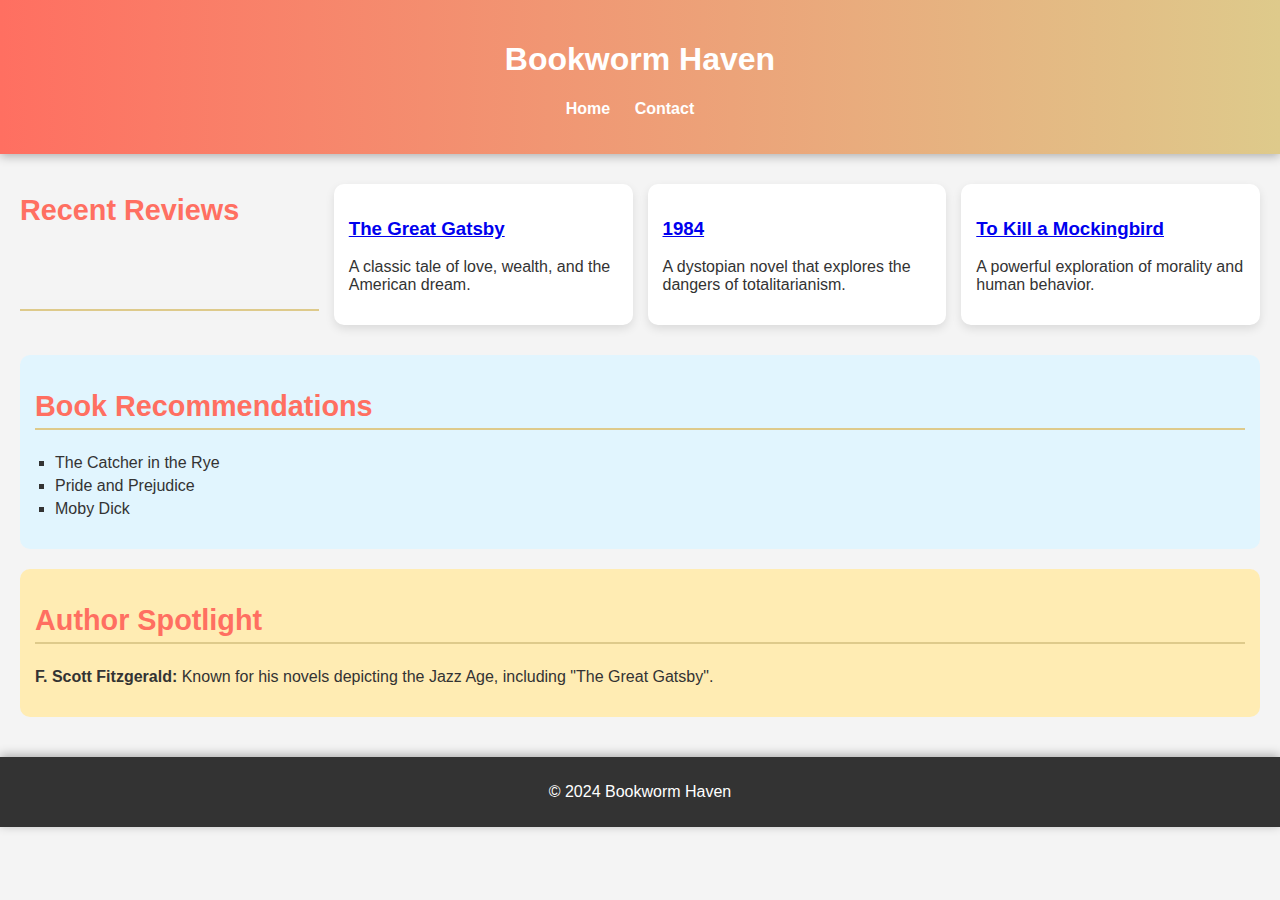
<file: index.html>
<!DOCTYPE html>
<html lang="en">
<head>
    <meta charset="UTF-8">
    <meta name="viewport" content="width=device-width, initial-scale=1.0">
    <title>Bookworm Haven - Home</title>
    <link rel="stylesheet" href="style.css">
</head>
<body>
    <header>
        <h1>Bookworm Haven</h1>
        <nav>
            <ul>
                <li><a href="index.html">Home</a></li>
                <li><a href="contact.html">Contact</a></li>
            </ul>
        </nav>
    </header>

    <main>
        <section class="recent-reviews">
            <h2>Recent Reviews</h2>
            <article class="review">
                <h3><a href="book.html?book=1">The Great Gatsby</a></h3>
                <p>A classic tale of love, wealth, and the American dream.</p>
            </article>
            <article class="review">
                <h3><a href="book.html?book=2">1984</a></h3>
                <p>A dystopian novel that explores the dangers of totalitarianism.</p>
            </article>
            <article class="review">
                <h3><a href="book.html?book=3">To Kill a Mockingbird</a></h3>
                <p>A powerful exploration of morality and human behavior.</p>
            </article>
        </section>

        <section class="recommendations">
            <h2>Book Recommendations</h2>
            <ul>
                <li>The Catcher in the Rye</li>
                <li>Pride and Prejudice</li>
                <li>Moby Dick</li>
            </ul>
        </section>

        <section class="author-spotlight">
            <h2>Author Spotlight</h2>
            <p><strong>F. Scott Fitzgerald:</strong> Known for his novels depicting the Jazz Age, including "The Great Gatsby".</p>
        </section>
    </main>

    <footer>
        <p>&copy; 2024 Bookworm Haven</p>
    </footer>
</body>
</html>
</file>
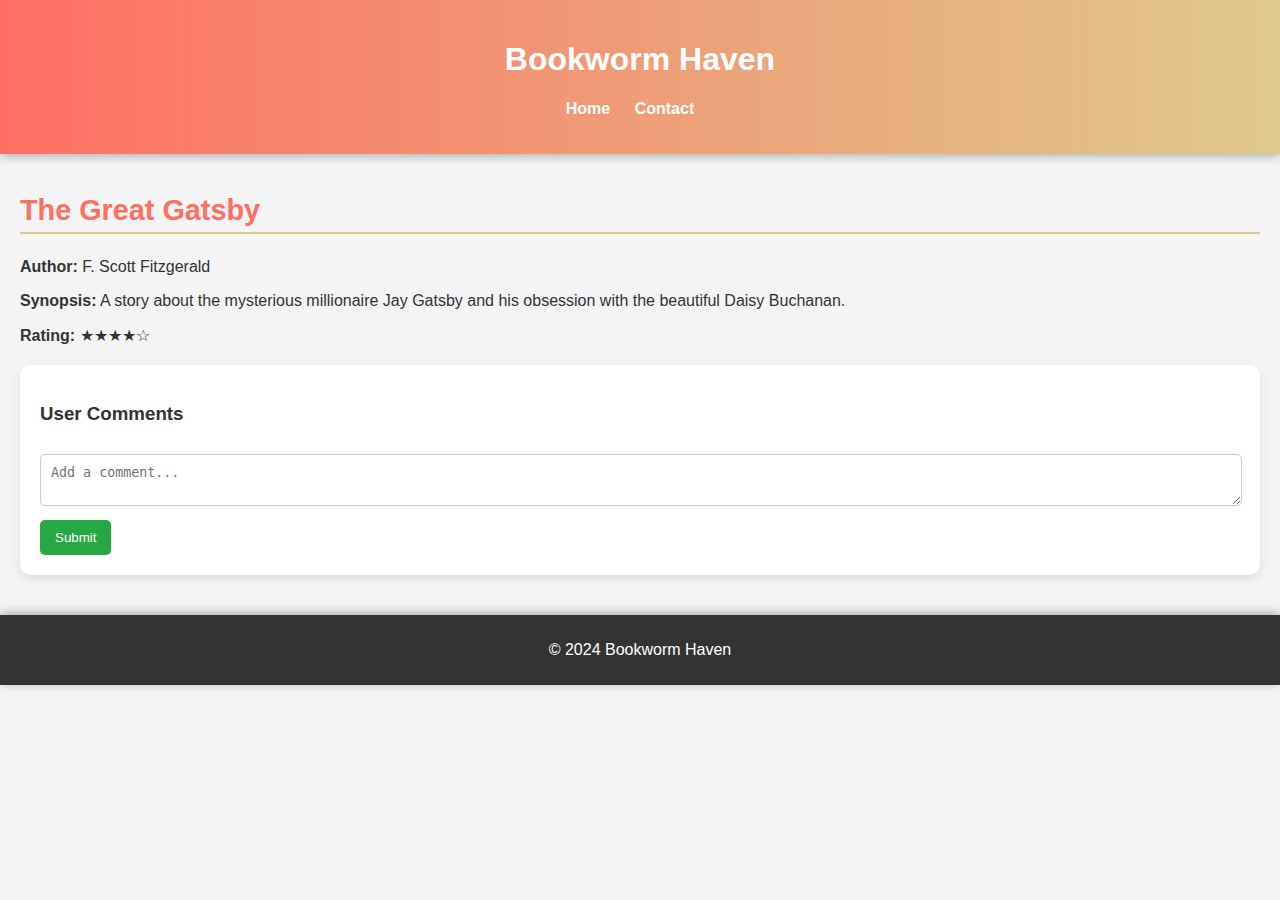
<file: book.html>
<!DOCTYPE html>
<html lang="en">
<head>
    <meta charset="UTF-8">
    <meta name="viewport" content="width=device-width, initial-scale=1.0">
    <title>Book Review - The Great Gatsby</title>
    <link rel="stylesheet" href="style.css">
</head>
<body>
    <header>
        <h1>Bookworm Haven</h1>
        <nav>
            <ul>
                <li><a href="index.html">Home</a></li>
                <li><a href="contact.html">Contact</a></li>
            </ul>
        </nav>
    </header>

    <main>
        <h2>The Great Gatsby</h2>
        <p><strong>Author:</strong> F. Scott Fitzgerald</p>
        <p><strong>Synopsis:</strong> A story about the mysterious millionaire Jay Gatsby and his obsession with the beautiful Daisy Buchanan.</p>
        <p><strong>Rating:</strong> ★★★★☆</p>
        
        <section class="comments">
            <h3>User Comments</h3>
            <div id="comment-section">
                <!-- Comments will be dynamically added here -->
            </div>
            <textarea id="comment-input" placeholder="Add a comment..."></textarea>
            <button id="submit-comment">Submit</button>
        </section>
    </main>

    <footer>
        <p>&copy; 2024 Bookworm Haven</p>
    </footer>

    <script src="script.js"></script>
</body>
</html>
</file>
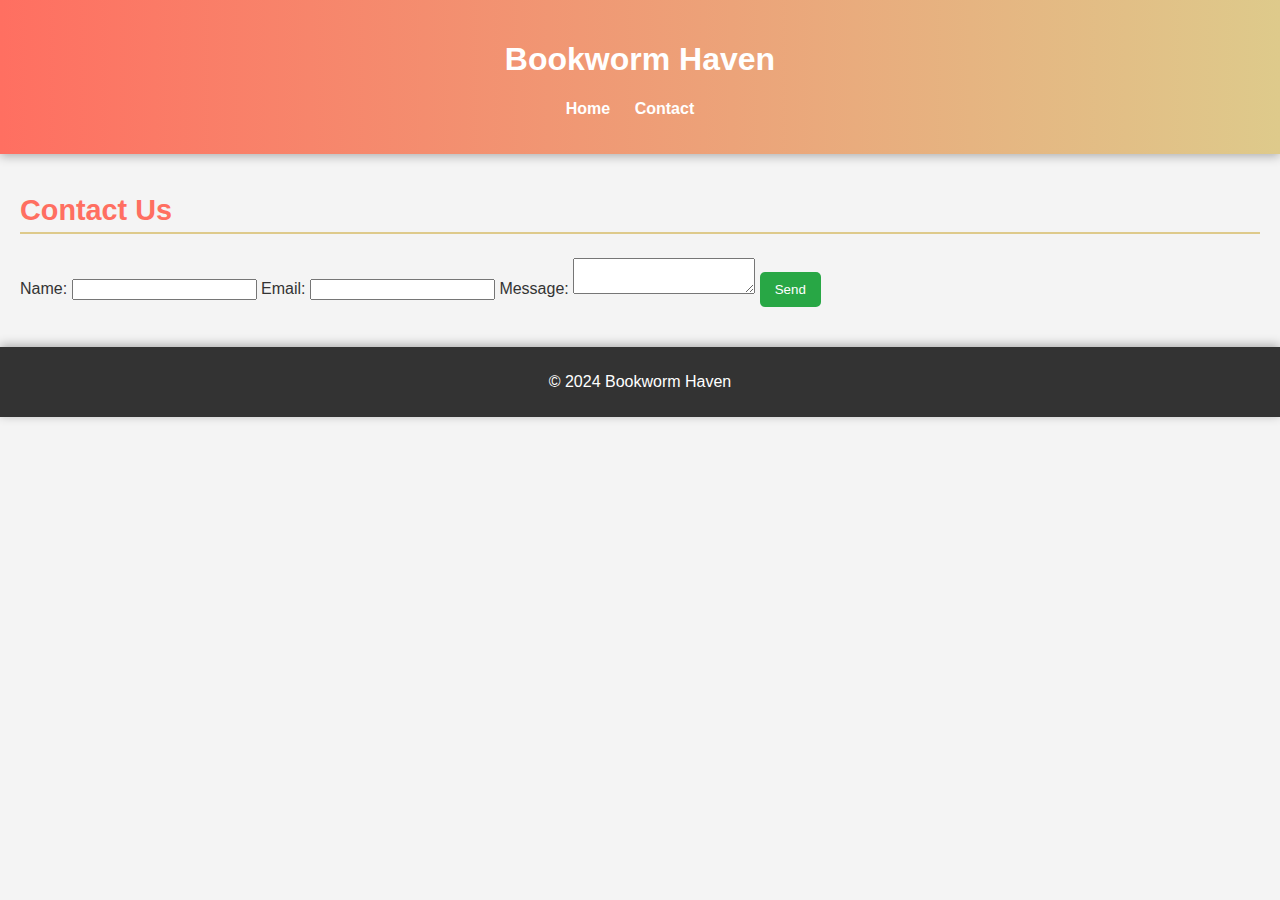
<file: contact.html>
<!DOCTYPE html>
<html lang="en">
<head>
    <meta charset="UTF-8">
    <meta name="viewport" content="width=device-width, initial-scale=1.0">
    <title>Contact Us - Bookworm Haven</title>
    <link rel="stylesheet" href="style.css">
</head>
<body>
    <header>
        <h1>Bookworm Haven</h1>
        <nav>
            <ul>
                <li><a href="index.html">Home</a></li>
                <li><a href="contact.html">Contact</a></li>
            </ul>
        </nav>
    </header>

    <main>
        <h2>Contact Us</h2>
        <form>
            <label for="name">Name:</label>
            <input type="text" id="name" required>
            <label for="email">Email:</label>
            <input type="email" id="email" required>
            <label for="message">Message:</label>
            <textarea id="message" required></textarea>
            <button type="submit">Send</button>
        </form>
    </main>

    <footer>
        <p>&copy; 2024 Bookworm Haven</p>
    </footer>
</body>
</html>
</file>
<file: style.css>
/* General Styles */
body {
    font-family: 'Arial', sans-serif;
    margin: 0;
    padding: 0;
    background-color: #f4f4f4;
    color: #333;
}

header {
    background: linear-gradient(to right, #ff6f61, #deca8b);
    color: #fff;
    padding: 20px 20px;
    text-align: center;
    box-shadow: 0 2px 10px rgba(0, 0, 0, 0.3);
}

nav ul {
    list-style: none;
    padding: 0;
}

nav ul li {
    display: inline;
    margin-right: 20px;
}

nav a {
    color: #fff;
    text-decoration: none;
    font-weight: bold;
    transition: color 0.3s;
}

nav a:hover {
    text-decoration: underline;
    color: #ffecb3;
}

main {
    padding: 20px;
}

h2 {
    color: #ff6f61;
    border-bottom: 2px solid #deca8b;
    padding-bottom: 5px;
    margin-top: 20px;
    font-size: 1.8em;
}

/* Recent Reviews Section */
.recent-reviews {
    display: grid;
    grid-template-columns: repeat(auto-fill, minmax(250px, 1fr));
    gap: 15px;
}

.review {
    background: #fff;
    margin: 10px 0;
    padding: 15px;
    border-radius: 10px;
    box-shadow: 0 4px 10px rgba(0, 0, 0, 0.1);
    transition: transform 0.2s, box-shadow 0.2s;
}

.review:hover {
    transform: scale(1.02);
    box-shadow: 0 8px 15px rgba(0, 0, 0, 0.2);
}

/* Recommendations Section */
.recommendations {
    background: #e1f5fe;
    padding: 15px;
    border-radius: 10px;
    margin-top: 20px;
}

.recommendations ul {
    list-style-type: square;
    padding-left: 20px;
}

.recommendations li {
    margin: 5px 0;
}

/* Author Spotlight Section */
.author-spotlight {
    background: #ffecb3;
    padding: 15px;
    border-radius: 10px;
    margin-top: 20px;
}

/* Comments Section */
.comments {
    margin-top: 20px;
    background: #fff;
    border-radius: 10px;
    padding: 20px;
    box-shadow: 0 4px 10px rgba(0, 0, 0, 0.1);
}

#comment-input {
    width: calc(100% - 20px);
    margin-top: 10px;
    border: 1px solid #ccc;
    border-radius: 5px;
    padding: 10px;
    transition: border 0.3s;
}

#comment-input:focus {
    border-color: #ff6f61;
}

button {
    margin-top: 10px;
    padding: 10px 15px;
    background-color: #28a745;
    color: white;
    border: none;
    border-radius: 5px;
    cursor: pointer;
    transition: background-color 0.3s, transform 0.3s;
}

button:hover {
    background-color: #218838;
    transform: scale(1.05);
}

/* Footer */
footer {
    text-align: center;
    padding: 10px 0;
    background: #333;
    color: #fff;
    position: relative;
    bottom: 0;
    width: 100%;
    margin-top: 20px;
    box-shadow: 0 -2px 10px rgba(0, 0, 0, 0.3);
}

/* Responsive Design */
@media (max-width: 600px) {
    nav ul li {
        display: block;
        margin-bottom: 10px;
    }

    .recent-reviews {
        grid-template-columns: 1fr;
    }
}
</file>
